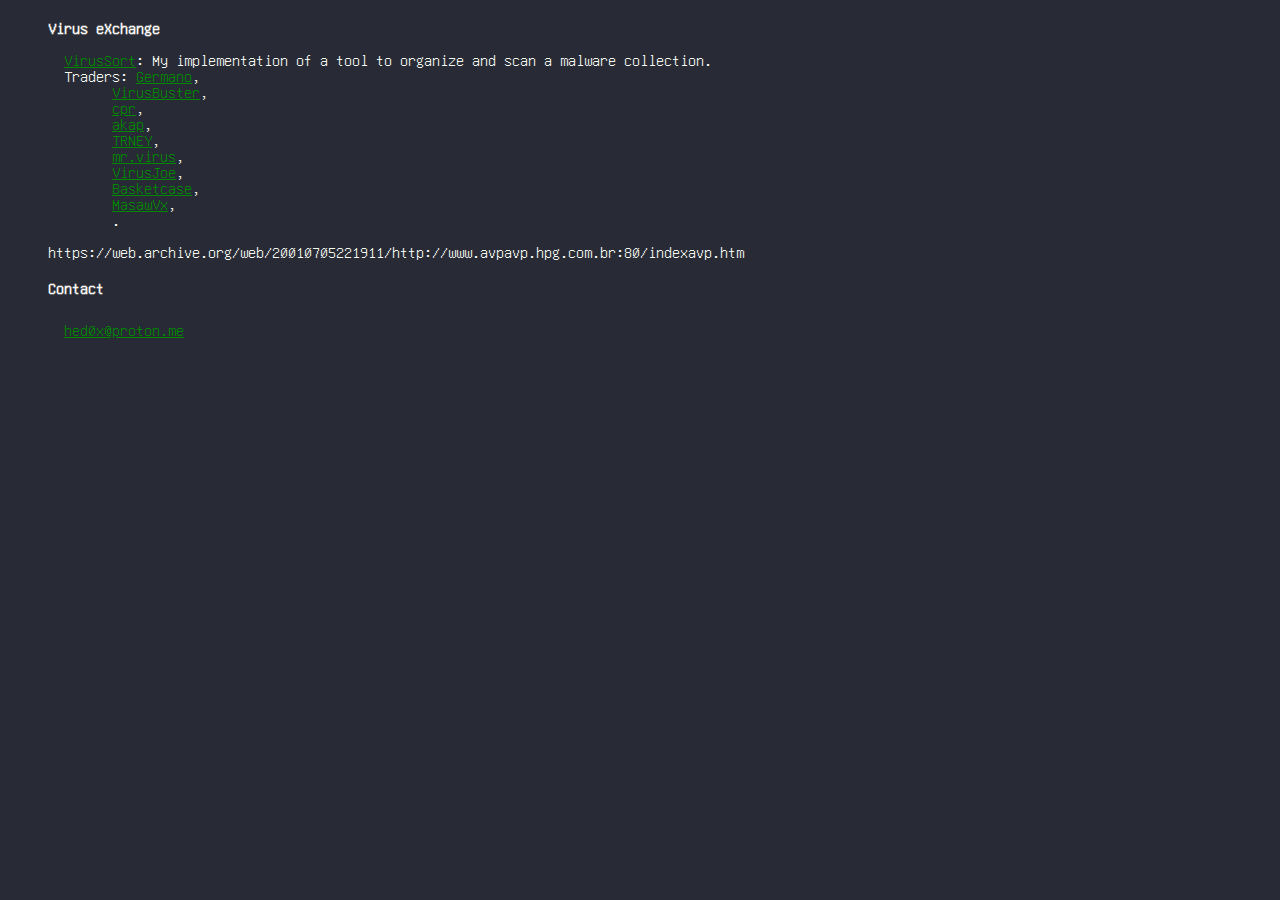
<file: vx.html>
<!doctype html>
<html>
<head>
    <meta charset='utf-8' />
    <title>hed0x's vx page</title>
    <style>
		@font-face{
			font-family:unifont;
			src:url(./css/unifont.woff) format('woff')
		}
        body {
			color:#f8f8f2;
			background-color:#282a36;
			font-family:unifont,lucida console,monospace,Monaco;
			font-size:16px;
			line-height:1;
			padding-left:20px
		}
        pre{
			font-family:unifont,lucida console,monospace,Monaco;
			font-size:16px;
			line-height:1;
			padding-left:20px
		}
        x{color:#6272a4;}
        y{color:#00aa00;}
        a:link{color:#008800;}
        a:visited{color:#008800;}
		a:hover{color:#00aa00;}
		h4 {
			margin-top: 20px;
			margin-bottom: 10px;
		}
    </style>
</head>
<body>
    <h4><pre>Virus eXchange</pre></h4>

<pre id='vx'>
  <a href="vs-2024-02.png" target="_blank">VirusSort</a>: My implementation of a tool to organize and scan a malware collection.
  Traders: <a href="https://web.archive.org/web/20090123154448/http://www.websamba.com/germanovx/" target="_blank">Germano</a>, 
	<a href="https://web.archive.org/web/20040930090019/http://virustradingcenter.cjb.net/" target="_blank">VirusBuster</a>,
	<a href="https://web.archive.org/web/20040926231840/http://www.cpr.r8.org/" target="_blank">cpr</a>,
	<a href="https://web.archive.org/web/20041009183600/http://akap.com.ne.kr/trade.htm" target="_blank">akap</a>,
	<a href="https://web.archive.org/web/20040930195405/http://www5c.biglobe.ne.jp/~TRNEY/" target="_blank">TRNEY</a>,
	<a href="https://web.archive.org/web/20041011123237/http://www.mr-virus.cc/vlog/" target="_blank">mr.virus</a>,
	<a href="https://web.archive.org/web/20040922172132/http://virusjoe.netfirms.com/" target="_blank">VirusJoe</a>,
	<a href="https://web.archive.org/web/20040805214359/http://www.gold.pl/basketcase/i-v-l.htm" target="_blank">Basketcase</a>,
	<a href="https://web.archive.org/web/20040930065602/http://masawvx.cjb.net/" target="_blank">MasawVx</a>,
	.

https://web.archive.org/web/20010705221911/http://www.avpavp.hpg.com.br:80/indexavp.htm
</pre>
  
<pre id='contact'>
<h4>Contact</h4>
  <a href="mailto:hed0x@proton.me">hed0x@proton.me</a>
</pre>

</body>
</html>
</file>
